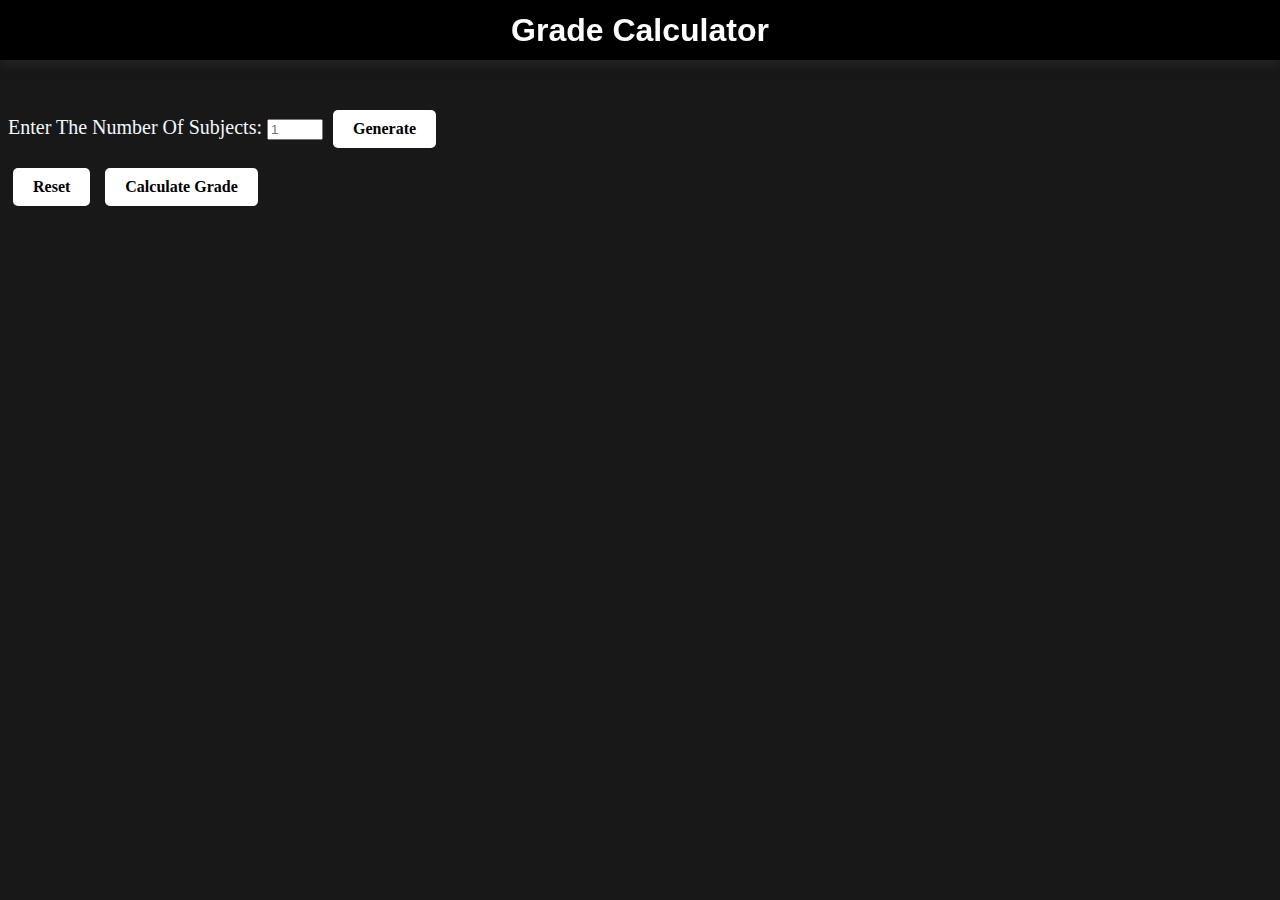
<file: index.html>
<!DOCTYPE html>
<html lang="en">
<head>
    <meta charset="UTF-8">
    <meta name="viewport" content="width=device-width, initial-scale=1.0">
    <title>Grade Calculatar</title>
    <link rel="stylesheet" href="./stylesheet.css"/>
    <script src="./index.js"></script>
</head>
<body>
<div id="header">
    <h1>Grade Calculator</h1>
</div>
<section id="content">
    Enter The Number Of Subjects:
    <input type="number" id="subjectcount" placeholder="1" min="1" max="30"/>
    <button onclick="generatefields()">Generate</button>
    <div id="subjectscontainer">

    </div>
    <button onclick="clearFields()">Reset</button>
    <button onclick="calculate()">Calculate Grade</button>
</section>
</body>
</html>
</file>
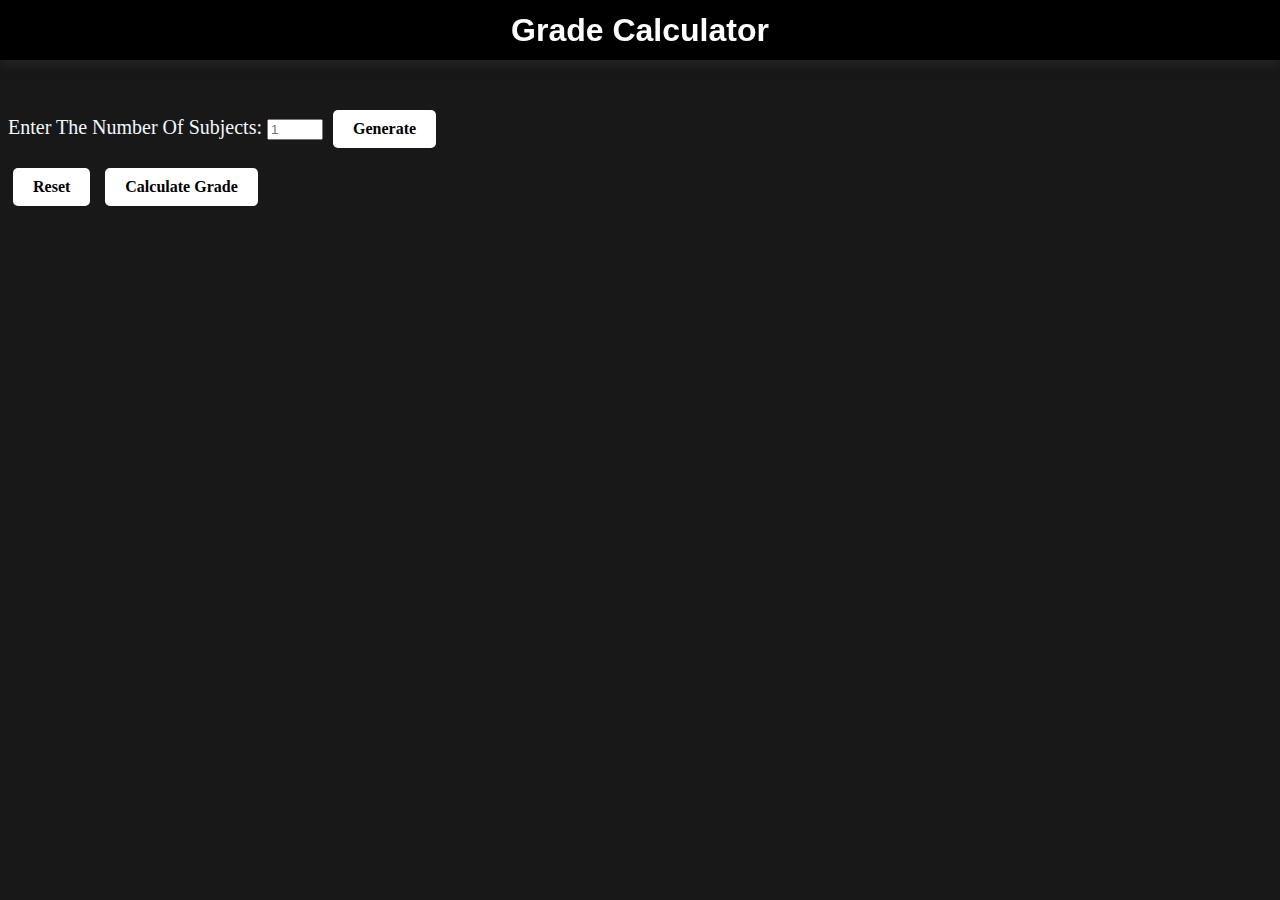
<file: cal.html>
<!DOCTYPE html>
<html lang="en">
<head>
    <meta charset="UTF-8">
    <title>Grade Calculatar</title>
    <link rel="stylesheet" href="./stylesheet.css"/>
    <script src="./index.js"></script>
</head>
<body>
<div id="header">
    <h1>Grade Calculator</h1>
</div>
<section id="content">
    Enter The Number Of Subjects:
    <input type="number" id="subjectcount" placeholder="1" min="1" max="10"/>
    <button onclick="generatefields()">Generate</button>
    <div id="subjectscontainer">

    </div>
    <button onclick="clearFields()">Reset</button>
    <button onclick="calculate()">Calculate Grade</button>
</section>
</body>
</html>
</file>
<file: stylesheet.css>
#header{
    position: fixed;
    font-family: 'Trebuchet MS', 'Lucida Sans Unicode', 'Lucida Grande', 'Lucida Sans', Arial, sans-serif;
    background-color: black;
    color: white;
    text-align: center;
    top:0;
    right: 0;
    left: 0;
    width: 100%;
    height: 60px;
    display:flex;
    justify-content: center;
    align-items: center;
    box-shadow: 0px 5px 10px rgba(50, 50, 50, 0.5);
}
body {
    background-color: #181818;
}
#content {
    color: aliceblue;
    margin-top: 100px;
    text-align: left;
    font-size: 20px;
}
.subject-entry {
    display: flex;
    gap: 10px;
    margin-bottom: 10px;
    align-items: center;
}

.subject-entry input, .subject-entry select {
    padding: 8px;
    font-size: 16px;
    border-radius: 8px;

}

button {
    margine-top:100px;
    background-color: white;
    color: black;
    border: none;
    padding: 10px 20px;
    font-size: 16px;
    border-radius: 5px;
    cursor: pointer;
    transition: 0.3s;
    margin: 10px 5px;
    font-family:'Orbitron';
    font-weight: bold;
}

button:hover {
    background-color: lightblue;
}

button:active {
    transform: scale(0.90);
}
</file>
